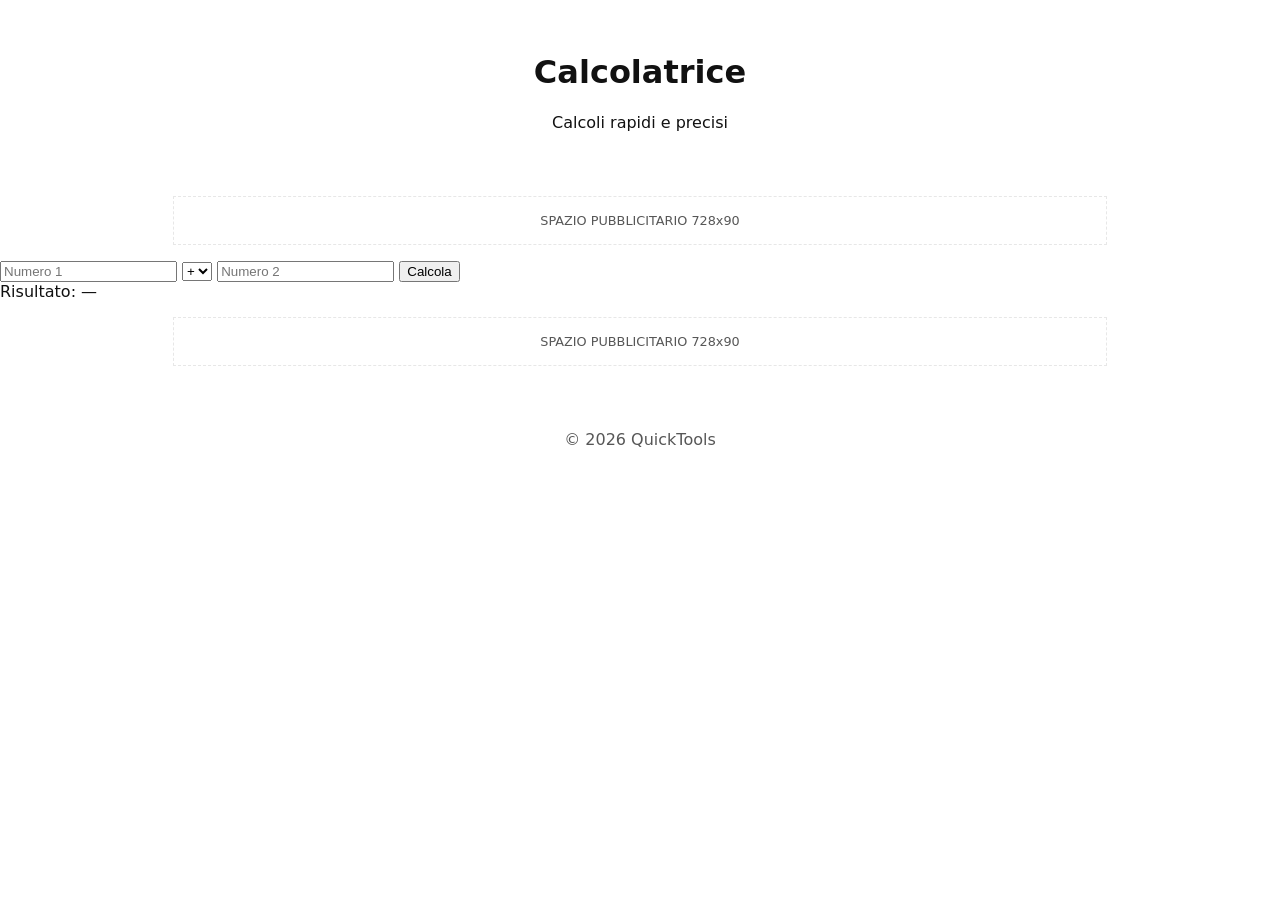
<file: calculator/index.html>
<!DOCTYPE html>
<html lang="it">
<head>
  <meta charset="UTF-8">
  <meta name="viewport" content="width=device-width, initial-scale=1.0">
  <title>Calcolatrice Online – QuickTools</title>
  <meta name="description" content="Calcolatrice online gratuita: somma, sottrai, moltiplica e dividi in modo rapido.">
  <link rel="stylesheet" href="../assets/css/style.css">
</head>

<body>

<header>
  <h1>Calcolatrice</h1>
  <p>Calcoli rapidi e precisi</p>
</header>

<div class="ad ad-top">SPAZIO PUBBLICITARIO 728x90</div>

<main class="tool-container">

  <div class="tool-box">
    <input type="number" id="a" placeholder="Numero 1">
    <select id="op">
      <option value="+">+</option>
      <option value="-">−</option>
      <option value="*">×</option>
      <option value="/">÷</option>
    </select>
    <input type="number" id="b" placeholder="Numero 2">

    <button id="calc">Calcola</button>

    <div class="result" id="result">Risultato: —</div>
  </div>

</main>

<div class="ad ad-bottom">SPAZIO PUBBLICITARIO 728x90</div>

<footer>
  <p>© <span id="year"></span> QuickTools</p>
</footer>

<script>
document.getElementById("year").textContent = new Date().getFullYear();

document.getElementById("calc").addEventListener("click", () => {
  const a = parseFloat(document.getElementById("a").value);
  const b = parseFloat(document.getElementById("b").value);
  const op = document.getElementById("op").value;
  const out = document.getElementById("result");

  if (isNaN(a) || isNaN(b)) {
    out.textContent = "Risultato: inserisci due numeri validi.";
    return;
  }

  let r;
  if (op === "+") r = a + b;
  if (op === "-") r = a - b;
  if (op === "*") r = a * b;
  if (op === "/") {
    if (b === 0) {
      out.textContent = "Risultato: divisione per zero non consentita.";
      return;
    }
    r = a / b;
  }

  out.textContent = "Risultato: " + r;
});
</script>

</body>
</html>
</file>
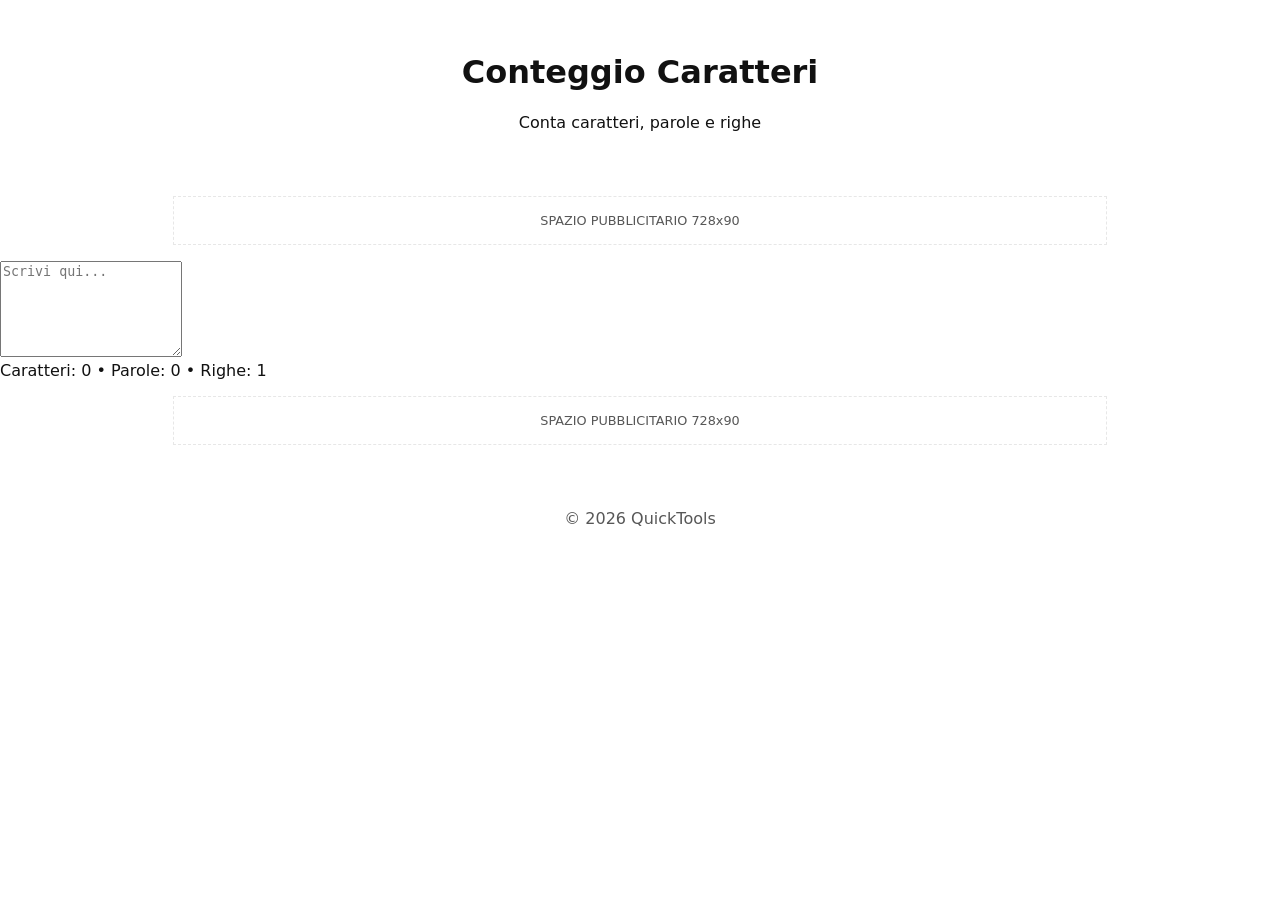
<file: char-counter/index.html>
<!DOCTYPE html>
<html lang="it">
<head>
  <meta charset="UTF-8">
  <meta name="viewport" content="width=device-width, initial-scale=1.0">
  <title>Conteggio Caratteri – QuickTools</title>
  <meta name="description" content="Conta caratteri, parole e righe in tempo reale.">
  <link rel="stylesheet" href="../assets/css/style.css">
</head>

<body>

<header>
  <h1>Conteggio Caratteri</h1>
  <p>Conta caratteri, parole e righe</p>
</header>

<div class="ad ad-top">SPAZIO PUBBLICITARIO 728x90</div>

<main class="tool-container">

  <div class="tool-box">

    <textarea id="text" rows="6" placeholder="Scrivi qui..."></textarea>

    <div class="result" id="stats">
      Caratteri: 0 • Parole: 0 • Righe: 1
    </div>

  </div>

</main>

<div class="ad ad-bottom">SPAZIO PUBBLICITARIO 728x90</div>

<footer>
  <p>© <span id="year"></span> QuickTools</p>
</footer>

<script>
document.getElementById("year").textContent = new Date().getFullYear();

const text = document.getElementById("text");
const stats = document.getElementById("stats");

text.addEventListener("input", () => {
  const t = text.value;
  const chars = t.length;
  const words = t.trim().split(/\s+/).filter(w => w.length > 0).length;
  const lines = t.split(/\n/).length;

  stats.textContent = `Caratteri: ${chars} • Parole: ${words} • Righe: ${lines}`;
});
</script>

</body>
</html>
</file>
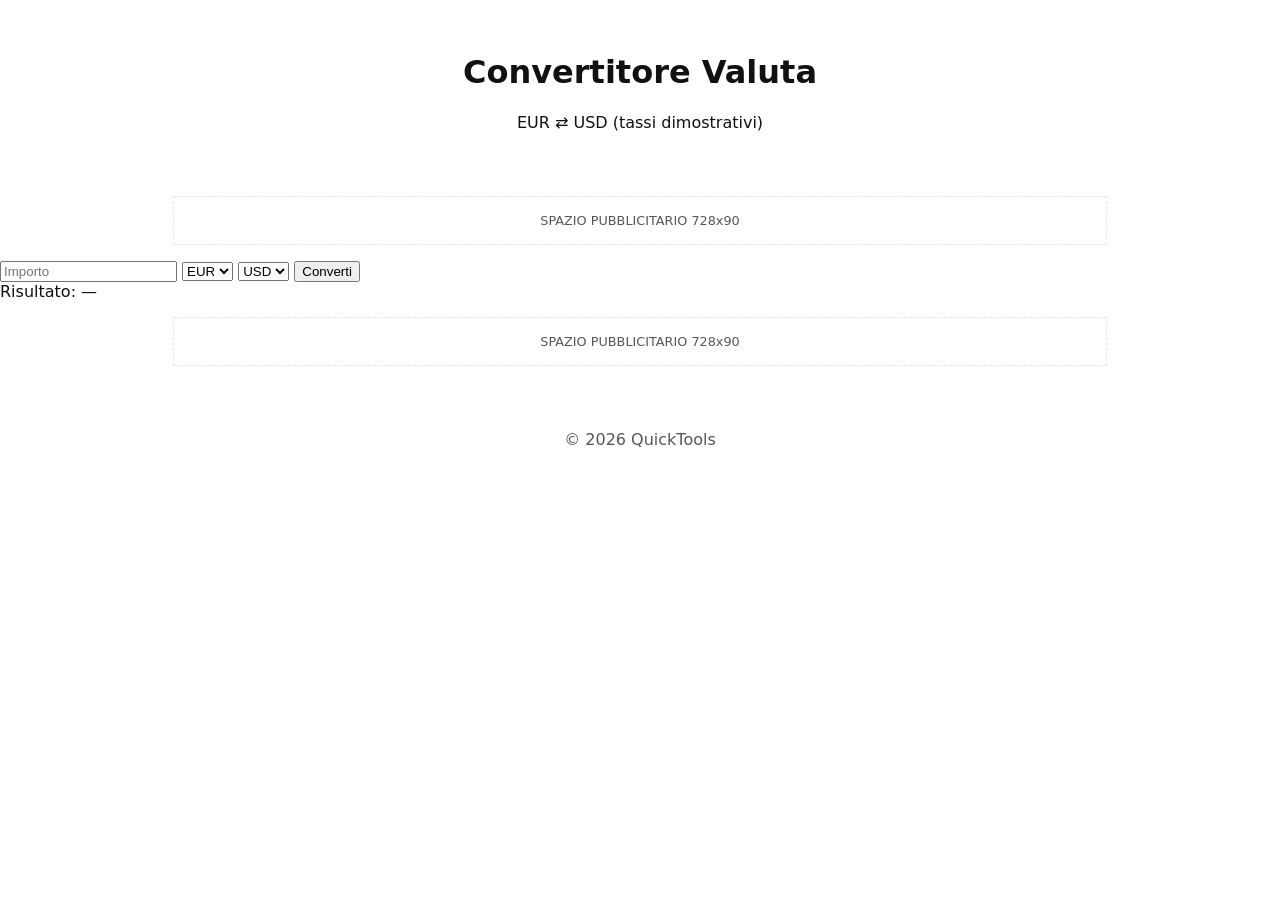
<file: currency-converter/index.html>
<!DOCTYPE html>
<html lang="it">
<head>
  <meta charset="UTF-8">
  <meta name="viewport" content="width=device-width, initial-scale=1.0">
  <title>Convertitore Valuta – QuickTools</title>
  <meta name="description" content="Convertitore EUR ⇄ USD con tassi dimostrativi.">
  <link rel="stylesheet" href="../assets/css/style.css">
</head>

<body>

<header>
  <h1>Convertitore Valuta</h1>
  <p>EUR ⇄ USD (tassi dimostrativi)</p>
</header>

<div class="ad ad-top">SPAZIO PUBBLICITARIO 728x90</div>

<main class="tool-container">

  <div class="tool-box">

    <input type="number" id="amount" placeholder="Importo">

    <select id="from">
      <option value="EUR">EUR</option>
      <option value="USD">USD</option>
    </select>

    <select id="to">
      <option value="USD">USD</option>
      <option value="EUR">EUR</option>
    </select>

    <button id="convert">Converti</button>

    <div class="result" id="out">Risultato: —</div>

  </div>

</main>

<div class="ad ad-bottom">SPAZIO PUBBLICITARIO 728x90</div>

<footer>
  <p>© <span id="year"></span> QuickTools</p>
</footer>

<script>
document.getElementById("year").textContent = new Date().getFullYear();

document.getElementById("convert").addEventListener("click", () => {
  const amount = parseFloat(document.getElementById("amount").value);
  const from = document.getElementById("from").value;
  const to = document.getElementById("to").value;
  const out = document.getElementById("out");

  if (isNaN(amount)) {
    out.textContent = "Risultato: inserisci un importo valido.";
    return;
  }

  const rate = 1.08; // tasso dimostrativo

  let result = amount;

  if (from === "EUR" && to === "USD") result = amount * rate;
  if (from === "USD" && to === "EUR") result = amount / rate;

  out.textContent = "Risultato: " + result.toFixed(2) + " " + to;
});
</script>

</body>
</html>
</file>
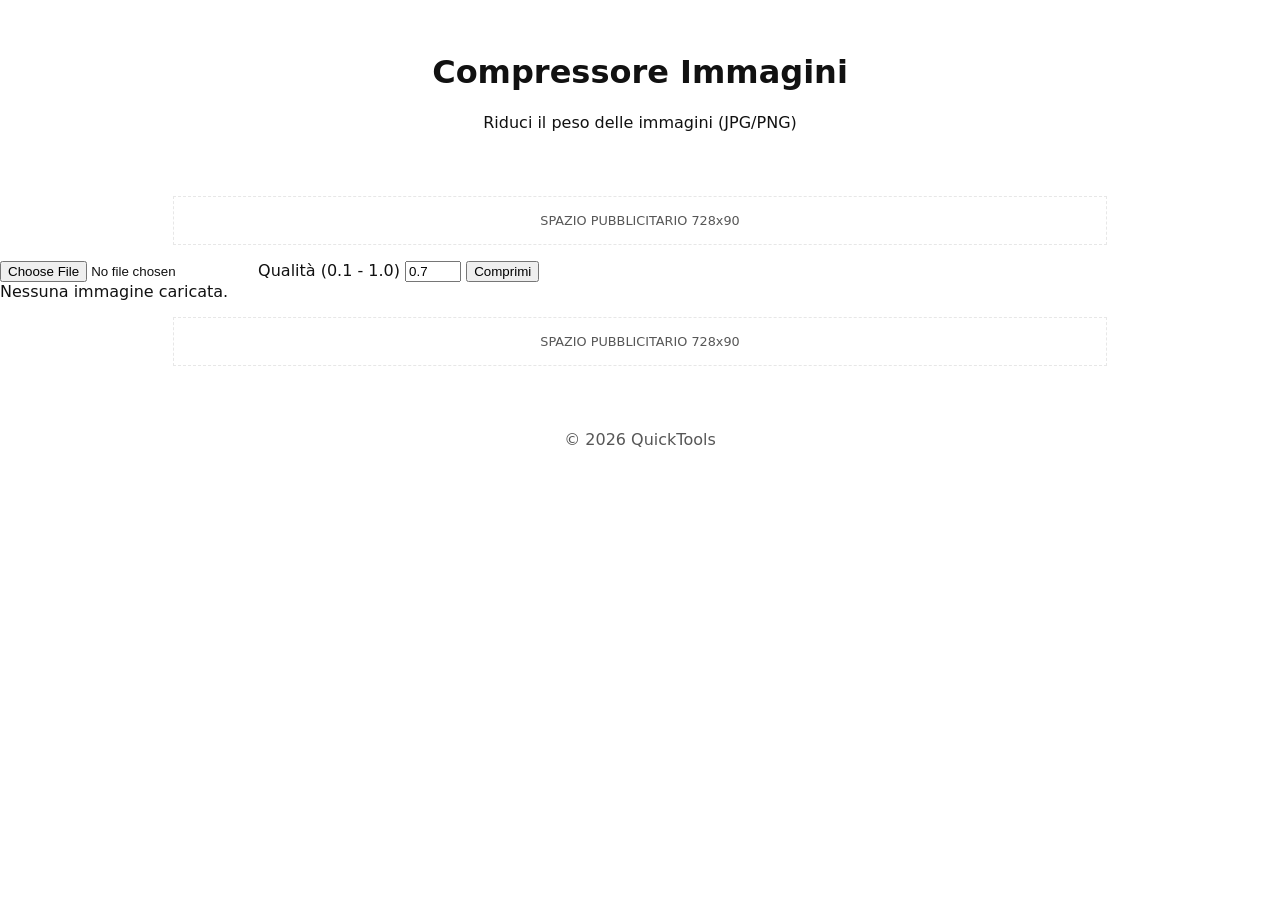
<file: image-compressor/index.html>
<!DOCTYPE html>
<html lang="it">
<head>
  <meta charset="UTF-8">
  <meta name="viewport" content="width=device-width, initial-scale=1.0">
  <title>Compressore Immagini – QuickTools</title>
  <meta name="description" content="Riduci il peso delle immagini direttamente dal browser. Nessun upload.">
  <link rel="stylesheet" href="../assets/css/style.css">
</head>

<body>

<header>
  <h1>Compressore Immagini</h1>
  <p>Riduci il peso delle immagini (JPG/PNG)</p>
</header>

<div class="ad ad-top">SPAZIO PUBBLICITARIO 728x90</div>

<main class="tool-container">

  <div class="tool-box">

    <input type="file" id="img" accept="image/*">

    <label>Qualità (0.1 - 1.0)</label>
    <input type="number" id="quality" min="0.1" max="1" step="0.1" value="0.7">

    <button id="compress">Comprimi</button>

    <div class="result" id="status">Nessuna immagine caricata.</div>

  </div>

</main>

<div class="ad ad-bottom">SPAZIO PUBBLICITARIO 728x90</div>

<footer>
  <p>© <span id="year"></span> QuickTools</p>
</footer>

<script>
document.getElementById("year").textContent = new Date().getFullYear();

document.getElementById("compress").addEventListener("click", () => {
  const file = document.getElementById("img").files[0];
  const quality = parseFloat(document.getElementById("quality").value);
  const status = document.getElementById("status");

  if (!file) {
    status.textContent = "Carica un'immagine.";
    return;
  }

  const reader = new FileReader();
  reader.onload = (e) => {
    const img = new Image();
    img.src = e.target.result;

    img.onload = () => {
      const canvas = document.createElement("canvas");
      canvas.width = img.width;
      canvas.height = img.height;

      const ctx = canvas.getContext("2d");
      ctx.drawImage(img, 0, 0);

      canvas.toBlob(
        (blob) => {
          const url = URL.createObjectURL(blob);
          const a = document.createElement("a");
          a.href = url;
          a.download = "compressed.jpg";
          a.click();

          status.textContent = "Compressione completata!";
        },
        "image/jpeg",
        quality
      );
    };
  };

  reader.readAsDataURL(file);
});
</script>

</body>
</html>
</file>
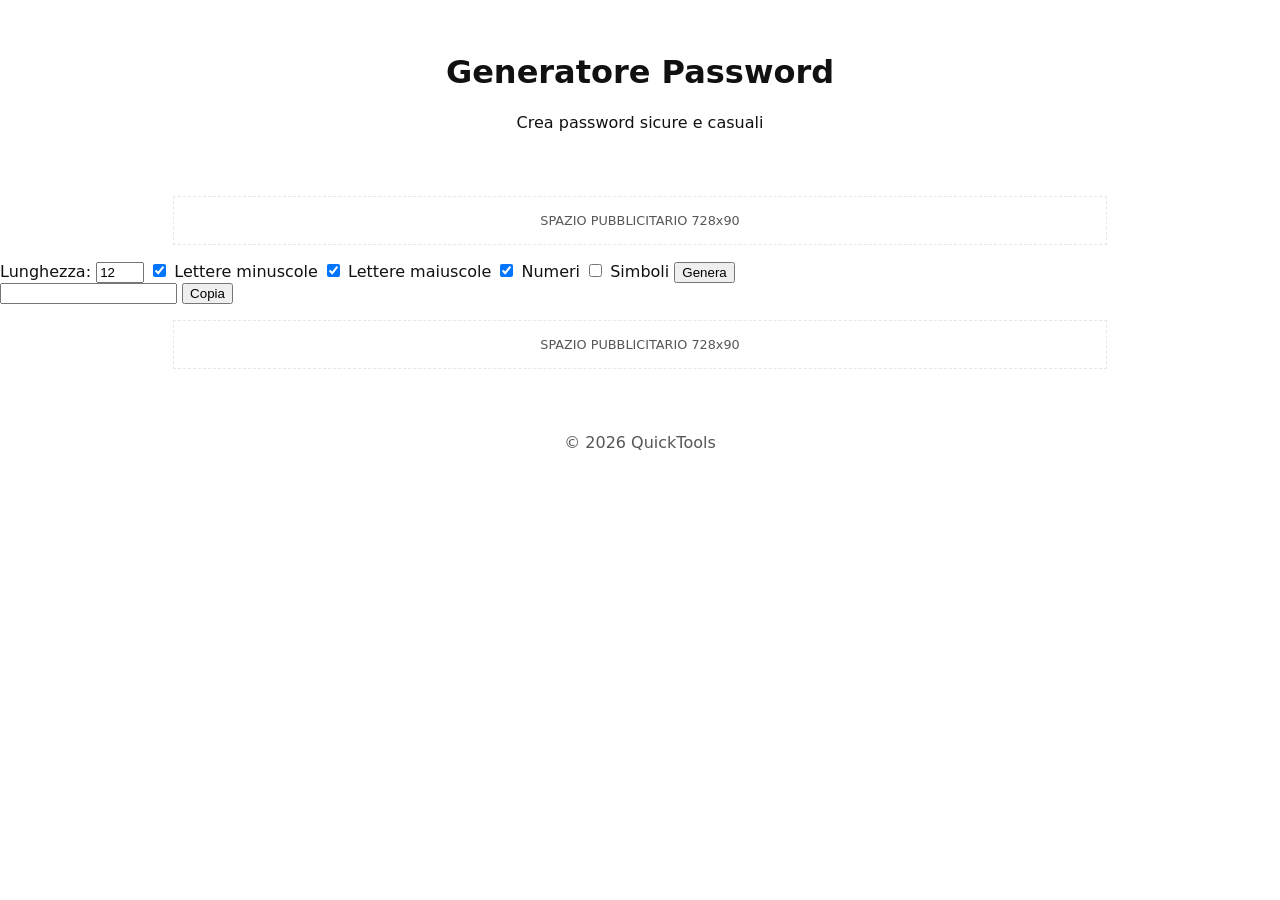
<file: password-generator/index.html>
<!DOCTYPE html>
<html lang="it">
<head>
  <meta charset="UTF-8">
  <meta name="viewport" content="width=device-width, initial-scale=1.0">
  <title>Generatore Password – QuickTools</title>
  <meta name="description" content="Generatore di password sicure e casuali. Scegli lunghezza e caratteri.">
  <link rel="stylesheet" href="../assets/css/style.css">
</head>

<body>

<header>
  <h1>Generatore Password</h1>
  <p>Crea password sicure e casuali</p>
</header>

<div class="ad ad-top">SPAZIO PUBBLICITARIO 728x90</div>

<main class="tool-container">

  <div class="tool-box">

    <label>Lunghezza:</label>
    <input type="number" id="len" min="6" max="64" value="12">

    <label><input type="checkbox" id="lower" checked> Lettere minuscole</label>
    <label><input type="checkbox" id="upper" checked> Lettere maiuscole</label>
    <label><input type="checkbox" id="num" checked> Numeri</label>
    <label><input type="checkbox" id="sym"> Simboli</label>

    <button id="gen">Genera</button>

    <div class="result">
      <input type="text" id="pwd" readonly>
      <button id="copy">Copia</button>
    </div>

  </div>

</main>

<div class="ad ad-bottom">SPAZIO PUBBLICITARIO 728x90</div>

<footer>
  <p>© <span id="year"></span> QuickTools</p>
</footer>

<script>
document.getElementById("year").textContent = new Date().getFullYear();

function generate(len, lower, upper, num, sym) {
  const L = "abcdefghijklmnopqrstuvwxyz";
  const U = "ABCDEFGHIJKLMNOPQRSTUVWXYZ";
  const N = "0123456789";
  const S = "!@#$%^&*()_+-=[]{};:,.<>?";

  let chars = "";
  if (lower) chars += L;
  if (upper) chars += U;
  if (num) chars += N;
  if (sym) chars += S;

  if (!chars) return "";

  let pwd = "";
  for (let i = 0; i < len; i++) {
    pwd += chars[Math.floor(Math.random() * chars.length)];
  }
  return pwd;
}

document.getElementById("gen").addEventListener("click", () => {
  const len = parseInt(document.getElementById("len").value);
  const pwd = generate(
    len,
    lower.checked,
    upper.checked,
    num.checked,
    sym.checked
  );
  document.getElementById("pwd").value = pwd;
});

document.getElementById("copy").addEventListener("click", async () => {
  const pwd = document.getElementById("pwd").value;
  if (!pwd) return;
  await navigator.clipboard.writeText(pwd);
  alert("Password copiata!");
});
</script>

</body>
</html>
</file>
<file: assets/css/style.css>
:root {
  --bg: #ffffff;
  --text: #111;
  --card: #f3f3f3;
  --border: #ddd;
}

@media (prefers-color-scheme: dark) {
  :root {
    --bg: #0f172a;
    --text: #e5e7eb;
    --card: #1e293b;
    --border: #334155;
  }
}

body {
  margin: 0;
  font-family: system-ui, sans-serif;
  background: var(--bg);
  color: var(--text);
}

header {
  text-align: center;
  padding: 2rem 1rem;
}

.tool-grid {
  display: grid;
  grid-template-columns: repeat(auto-fit, minmax(220px, 1fr));
  gap: 1.5rem;
  padding: 1.5rem;
  max-width: 1100px;
  margin: auto;
}

.tool-card {
  background: var(--card);
  border: 1px solid var(--border);
  padding: 1rem;
  border-radius: 12px;
  text-decoration: none;
  color: var(--text);
  text-align: center;
  transition: 0.2s;
}

.tool-card:hover {
  transform: translateY(-4px);
}

.tool-card img {
  width: 48px;
  margin-bottom: 0.5rem;
}

.ad {
  text-align: center;
  padding: 1rem;
  margin: 1rem auto;
  border: 1px dashed var(--border);
  max-width: 900px;
  font-size: 0.8rem;
  opacity: 0.7;
}

footer {
  text-align: center;
  padding: 2rem 1rem;
  opacity: 0.7;
}
</file>
